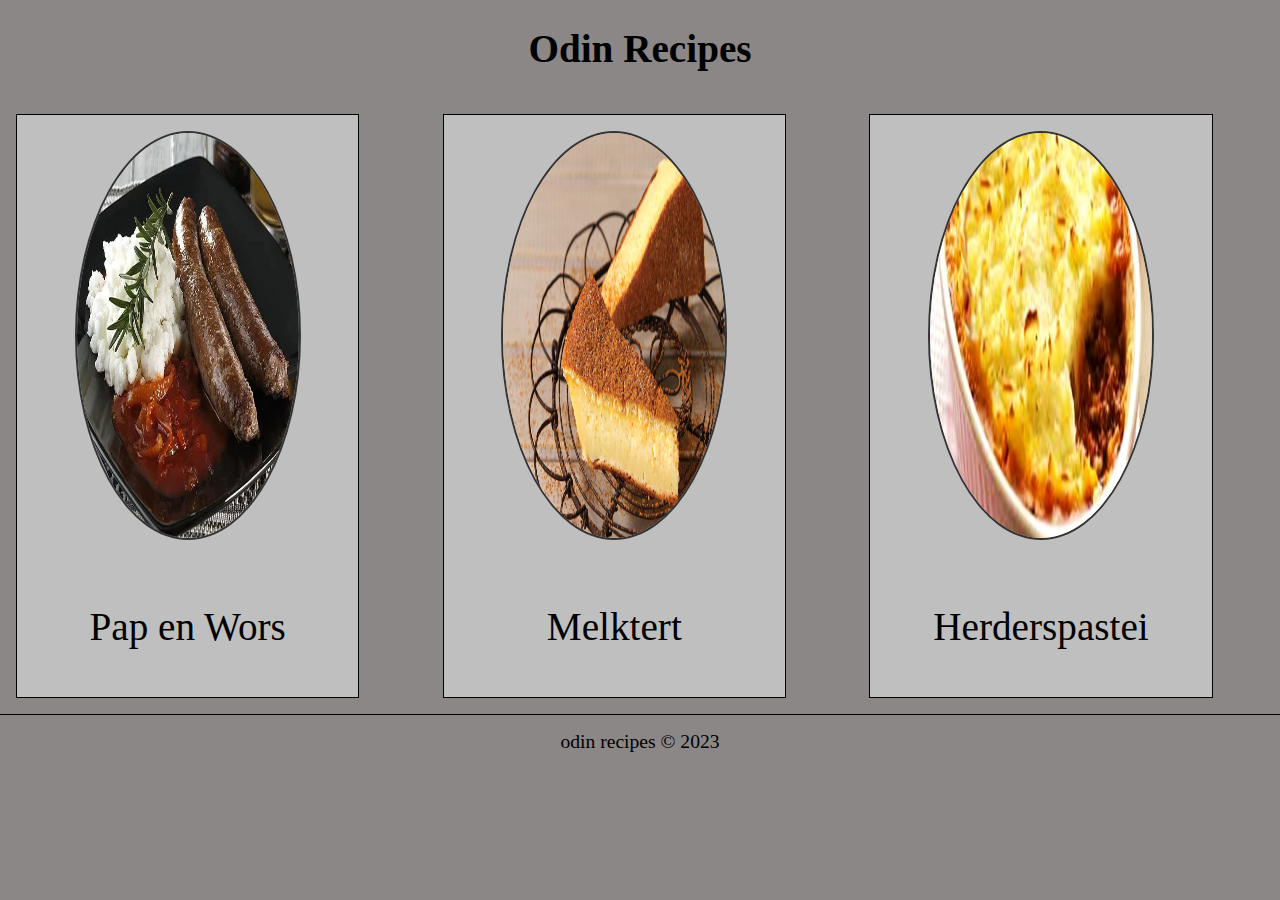
<file: index.html>
<!DOCTYPE html>
<html lang="en">
  <head>
    <meta charset="UTF-8" />
    <title>Odin-recipes</title>
    <link rel="stylesheet" href="style.css" />
  </head>
  <body>
    <header><h1>Odin Recipes</h1></header>
    <main>
      <div class="box">
        <img src="img/Pap-and-wors.jpg" alt="Pap en wors" />
        <a href="recipes/papenwors.html">Pap en Wors</a>
      </div>

      <div class="box">
        <img src="img/melktert.png" alt="Melktert" />
        <a href="recipes/melktert.html">Melktert</a>
      </div>

      <div class="box">
        <img src="img/herderspastei.jpg" alt="Herderspastei" />
        <a href="recipes/herderspastei.html">Herderspastei</a>
      </div>
    </main>
    <footer>odin recipes &copy 2023</footer>
  </body>
</html>
</file>
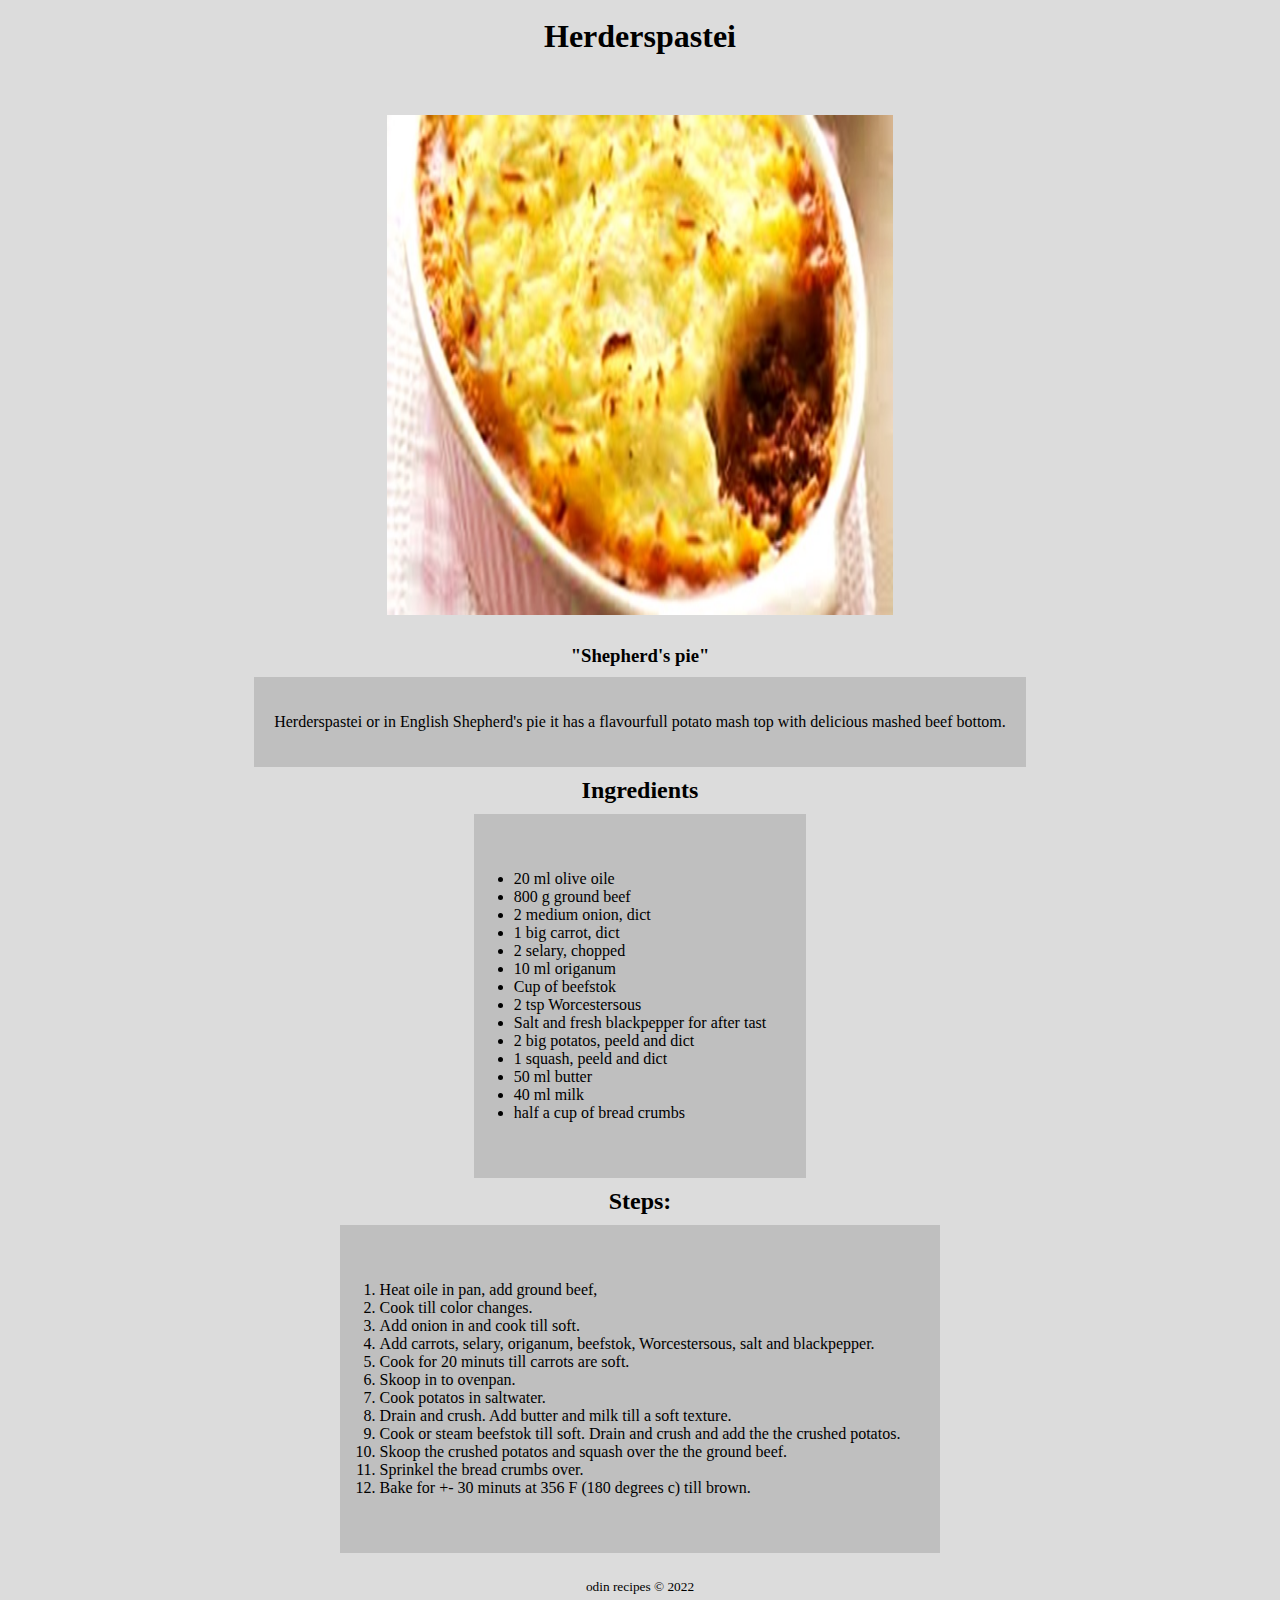
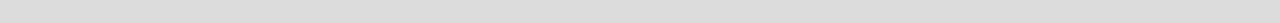
<file: recipes/herderspastei.html>
<!DOCTYPE html>
<html lang="en","af">
	<head>
		<meta charset="UTF-8">
		<title>Herderspastei</title>
		<link rel="stylesheet" href="recipes-style.css">
	</head>
	<body>
		<h1>Herderspastei</h1>
		<img src="../img/herderspastei.jpg" alt="Herderspastei">
		<h3>"Shepherd's pie"</h3>
		<div class="list_box">
			<p>
				Herderspastei or in English Shepherd's pie it has a flavourfull potato mash top 
				with delicious mashed beef bottom.
			</p>
		</div>
		<h2>Ingredients</h2>
		<div class="list_box">
			<ul>
				<li>20 ml olive oile</li>
				<li>800 g ground beef</li>
				<li>2 medium onion, dict</li>
				<li>1 big carrot, dict</li>
				<li>2 selary, chopped</li>
				<li>10 ml origanum</li>
				<li>Cup of beefstok</li>
				<li> 2 tsp Worcestersous</li>
				<li>Salt and fresh blackpepper for after tast</li>
				<li>2 big potatos, peeld and dict</li>
				<li>1 squash, peeld and dict</li>
				<li>50 ml butter</li>
				<li>40 ml milk</li>
				<li>half a cup of bread crumbs</li>
			</ul>
		</div>
		<h2>Steps:</h2>
		<div class="list_box">
			<ol>
				<li>Heat oile in pan, add ground beef,</li>
				<li>Cook till color changes.</li>
				<li>Add onion in and cook till soft.</li>
				<li>Add carrots, selary, origanum, beefstok, Worcestersous, salt and blackpepper.</li>
				<li>Cook for 20 minuts till carrots are soft.</li>
				<li>Skoop in to ovenpan.</li>
				<li>Cook potatos in saltwater.</li>
				<li>Drain and crush. Add butter and milk till a soft texture.</li>
				<li>Cook or steam beefstok till soft. Drain and crush and add the the crushed potatos.</li>
				<li>Skoop the crushed potatos and squash over the the ground beef.</li>
				<li>Sprinkel the bread crumbs over.</li>
				<li>Bake for +- 30 minuts at 356 F (180 degrees c) till brown.</li>
			</ol>
		</div>
		<footer>
			<sub>odin recipes &copy 2022</sub>
		</footer>
	</body>
</html>
</file>
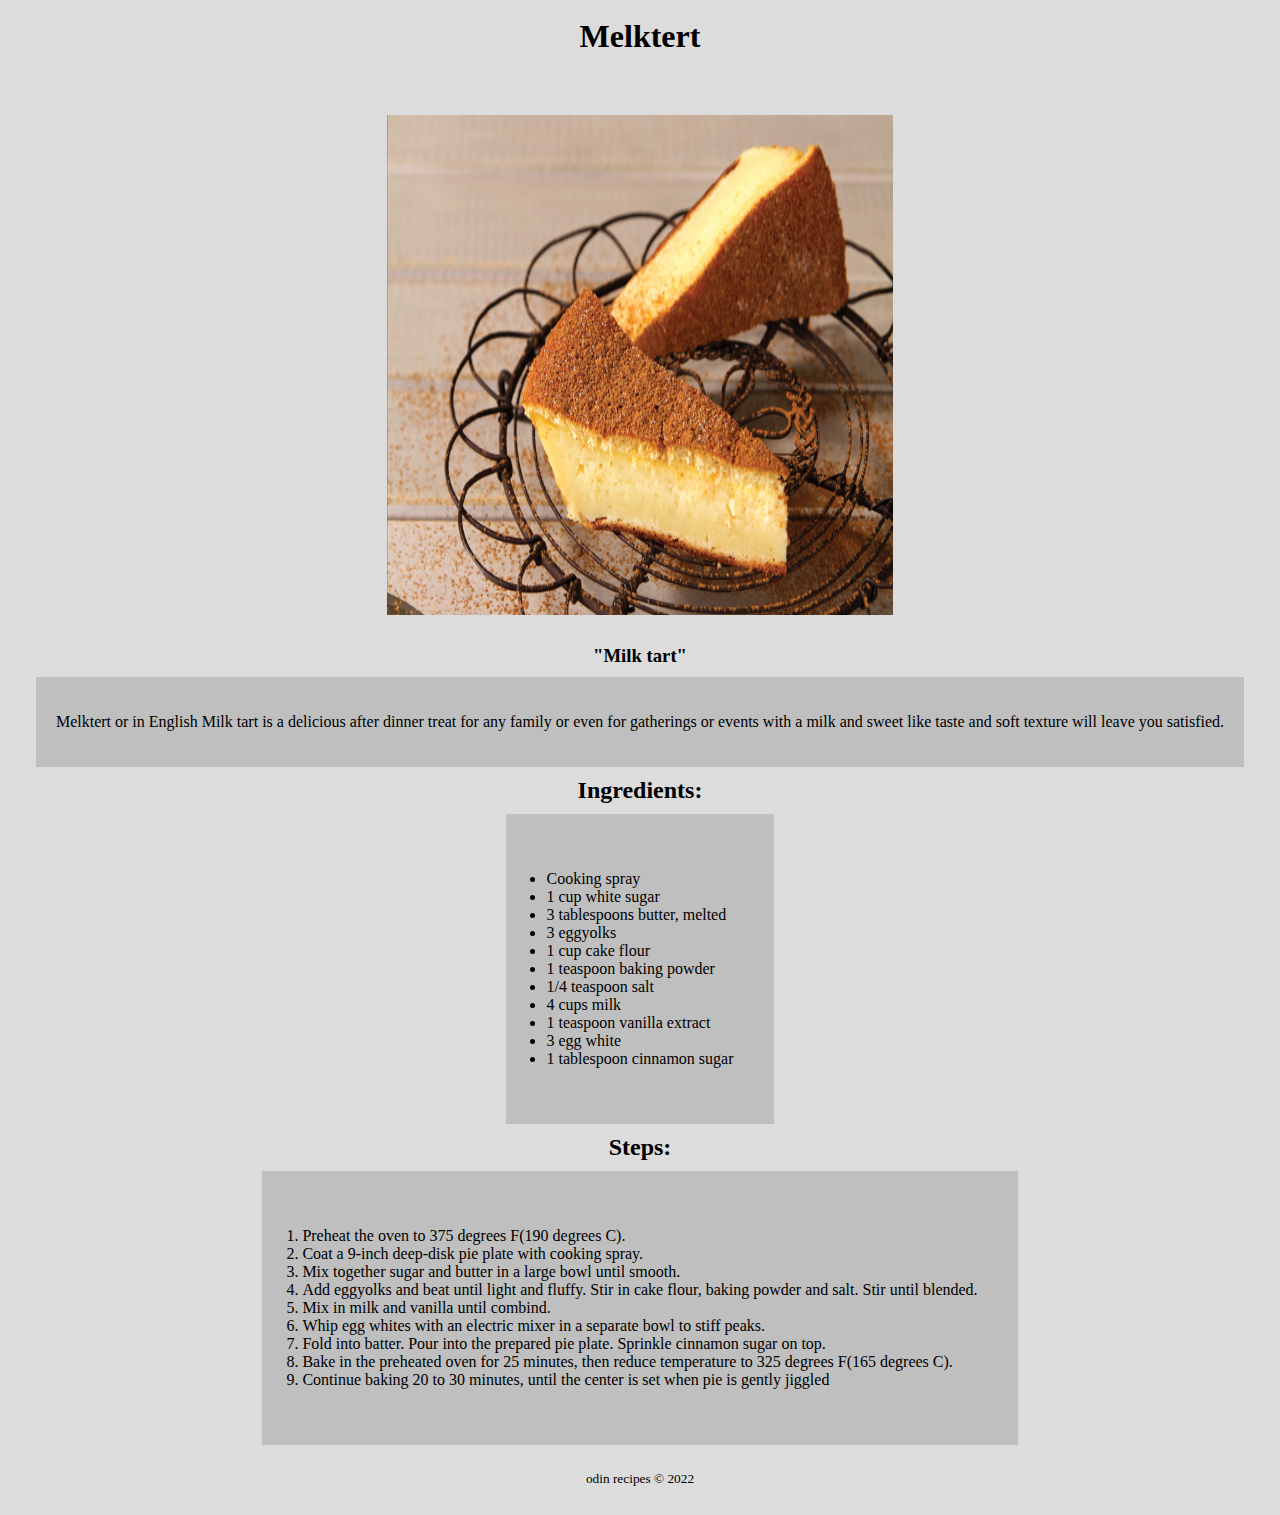
<file: recipes/melktert.html>
<!DOCTYPE html>
<html lang="en","af">
	<head>
		<meta charset="UTF-8">
		<title>Melktert</title>
		<link rel="stylesheet" href="recipes-style.css">
	</head>
	<body>
		<h1>Melktert</h1>
		<img src="../img/melktert.png" alt="Melktert">
		<h3>"Milk tart"</h3>
		<div class="list_box">
			<p>
				Melktert or in English Milk tart is a delicious after dinner treat for any
				family or even for gatherings or events with a milk and sweet like taste and
				soft texture will leave you satisfied.
			</p>
		</div>
		<h2>Ingredients:</h2>
		<div class="list_box">
			<ul>
				<li>Cooking spray</li>
				<li>1 cup white sugar</li>
				<li>3 tablespoons butter, melted</li>
				<li>3 eggyolks</li>
				<li>1 cup cake flour</li>
				<li>1 teaspoon baking powder</li>
				<li>1/4 teaspoon salt</li>
				<li>4 cups milk</li>
				<li>1 teaspoon vanilla extract</li>
				<li>3 egg white</li>
				<li>1 tablespoon cinnamon sugar</li>
			</ul>
		</div>
		<h2>Steps:</h2>
		<div class="list_box">
			<ol>
				<li>Preheat the oven to 375 degrees F(190 degrees C).</li> 
		    	<li>Coat a 9-inch deep-disk pie plate with cooking spray.</li>
				<li>Mix together sugar and butter in a large bowl until smooth.</li> 
				<li>Add eggyolks and beat until light and fluffy. Stir in cake flour, baking powder and salt. Stir until blended.</li> 
				<li>Mix in milk and vanilla until combind.</li>
				<li>Whip egg whites with an electric mixer in a separate bowl to stiff peaks.</li> 
			    <li>Fold into batter. Pour into the prepared pie plate. Sprinkle cinnamon sugar on top.</li>
				<li>Bake in the preheated oven for 25 minutes, then reduce temperature to 325 degrees F(165 degrees C).</li>
				<li>Continue baking 20 to 30 minutes, until the center is set when pie is gently jiggled</li>
			</ol>
		</div>
		<footer>
			<sub>odin recipes &copy 2022</sub>
		</footer>
	</body>
</html>
</file>
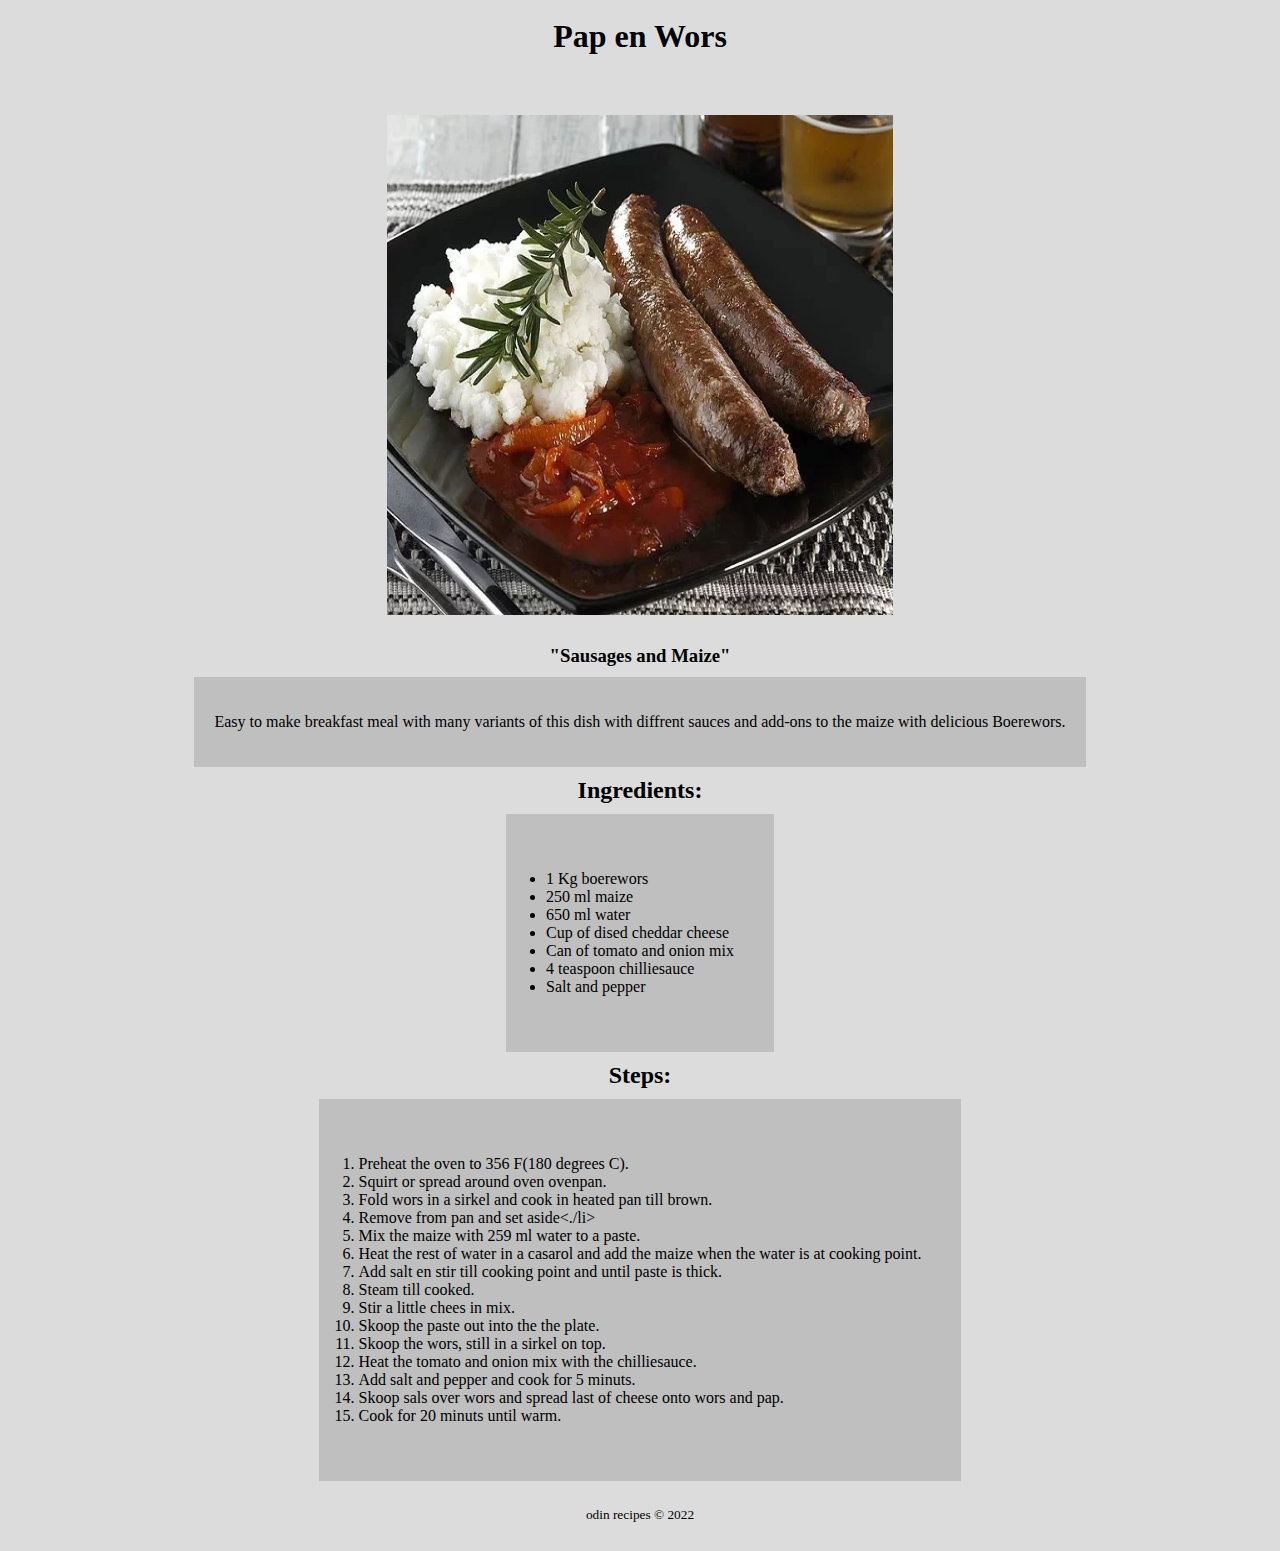
<file: recipes/papenwors.html>
<!DOCTYPE html>
<html lang="en","af">
	<head>
		<meta charset="UTF-8">
		<title>Pap en Wors</title>
		<link rel="stylesheet" href="recipes-style.css">
	</head>
	<body>
		<h1>Pap en Wors</h1>
		<img src="../img/Pap-and-wors.jpg" alt="Pap en wors">
		<h3>"Sausages and Maize"</h3>
		<div class="list_box">
			<p>
				Easy to make breakfast meal with many variants of this dish with diffrent sauces
				and add-ons to the maize with delicious Boerewors.
			</p>
		</div>
		<h2>Ingredients:</h2>
		<div class="list_box">
			<ul>
				<li>1 Kg boerewors</li>
				<li>250 ml maize</li>
				<li>650 ml water</li>
				<li>Cup of dised cheddar cheese</li>
				<li>Can of tomato and onion mix</li>
				<li>4 teaspoon chilliesauce</li>
				<li>Salt and pepper</li>
			</ul>
		</div>
		<h2>Steps:</h2>
		<div class="list_box">
			<ol>
				<li>Preheat the oven to 356 F(180 degrees C).</li>
				<li>Squirt or spread around oven ovenpan.</li>
				<li>Fold wors in a sirkel and cook in heated pan till brown.</li>
				<li>Remove from pan and set aside<./li>
				<li>Mix the maize with 259 ml water to a paste.</li>
				<li>Heat the rest of water in a casarol and add the maize when the water is at cooking point.</li>
				<li>Add salt en stir till cooking point and until paste is thick.</li>
				<li>Steam till cooked.</li>
				<li>Stir a little chees in mix.</li>
				<li>Skoop the paste out into the the plate.</li>
				<li>Skoop the wors, still in a sirkel on top.</li>
				<li>Heat the tomato and onion mix  with the chilliesauce.</li>
				<li>Add salt and pepper and cook for 5 minuts.</li>
				<li>Skoop sals over wors and spread last of cheese onto wors and pap.</li>
				<li>Cook for 20 minuts until warm.</li>
			</ol>
		</div>
		<footer>
			<sub>odin recipes &copy 2022</sub>
		</footer>
	</body>
</html>
</file>
<file: style.css>
body{
	font-size: 1.225em;
	font-family: 'Redressed', cursive; 
	background-color: #8b8787;
	margin: 0;
}
header{
	text-align: center;
}
main{
	display: grid;
	grid-template-columns: repeat(3, 2fr);
	justify-content: center;
	align-items: center;
 	text-align: center;
}
a{
	text-decoration: none;
	padding: 2rem;
	font-size: 2em;
	color: #000000;
	cursor: pointer;
	margin: 1rem;
}
a:hover{
	border-bottom: 2px solid #000000;
}
.box{
	display: flex;
	flex-direction: column;
	align-items: center;
	background-color: #BFBFBF;
	border: 1px solid #000;
	width: 80%;
	margin: 1rem;
}
img{
	margin: 1rem;
	width: 65%;
	height: 45vh;
	border: 2px solid #333;
	border-radius: 50%;
}

@media screen and (max-width: 960px){
	main{
		display: flex;
		flex-direction: column;
	}
	.box{
		width: 70%;
	}
	img{
		width: 40%;		
	}
}
footer{
	text-align: center;
	padding-block: 1rem;
	border-top: 1px solid #000;
}
</file>
<file: recipes/recipes-style.css>
body{
	display: flex;
	flex-direction: column;
	justify-content: center;
	background-color: #DCDCDC;
	font-family: 'Redressed', cursive; 
}
img{
	margin: 0 auto;
	width: 40%;
	height: 500px;
	padding: 50px 50px 20px 50px;
}
@media screen and (max-width: 960px){
	img{
		width: 80%;		
	}
}	
ol, ul{
	padding: 20px;
	
}
.list_box{
	margin: 0 auto;
	background-color: #BFBFBF;
	padding: 20px;
}
h1, h2, h3{
	margin: 0 auto;
	padding: 10px;
}
footer{
	margin: 0 auto;
	padding: 20px;
}
</file>
